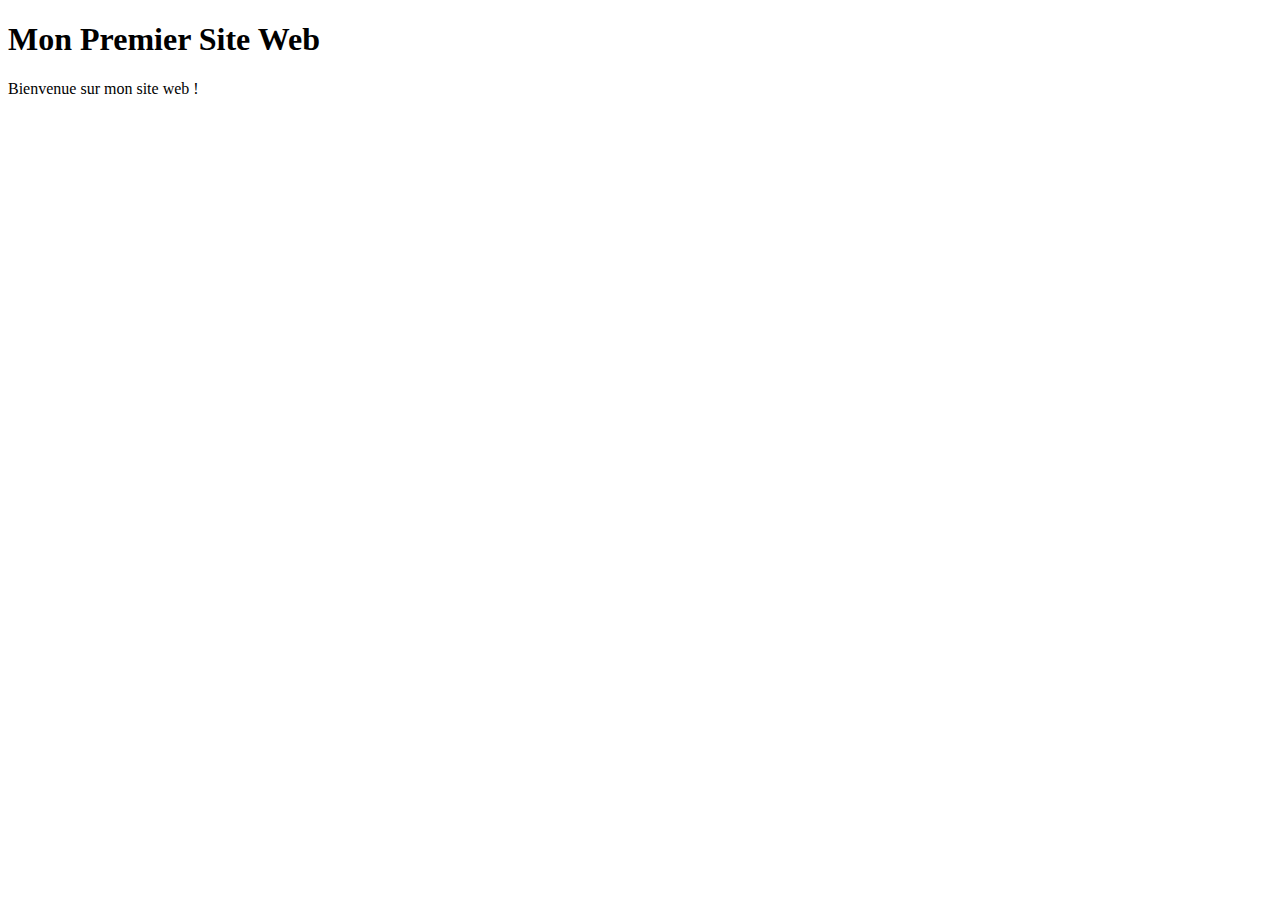
<file: Exercice1/index.html>
<!DOCTYPE html>
<html lang="en">
  <head>
    <meta charset="UTF-8" />
    <meta name="viewport" content="width=device-width, initial-scale=1.0" />
    <title>Mon Premier Site Web</title>
  </head>
  <body>
    <header>
      <h1>Mon Premier Site Web</h1>
    </header>
    <main>
      <p>Bienvenue sur mon site web !</p>
    </main>
  </body>
</html>
</file>
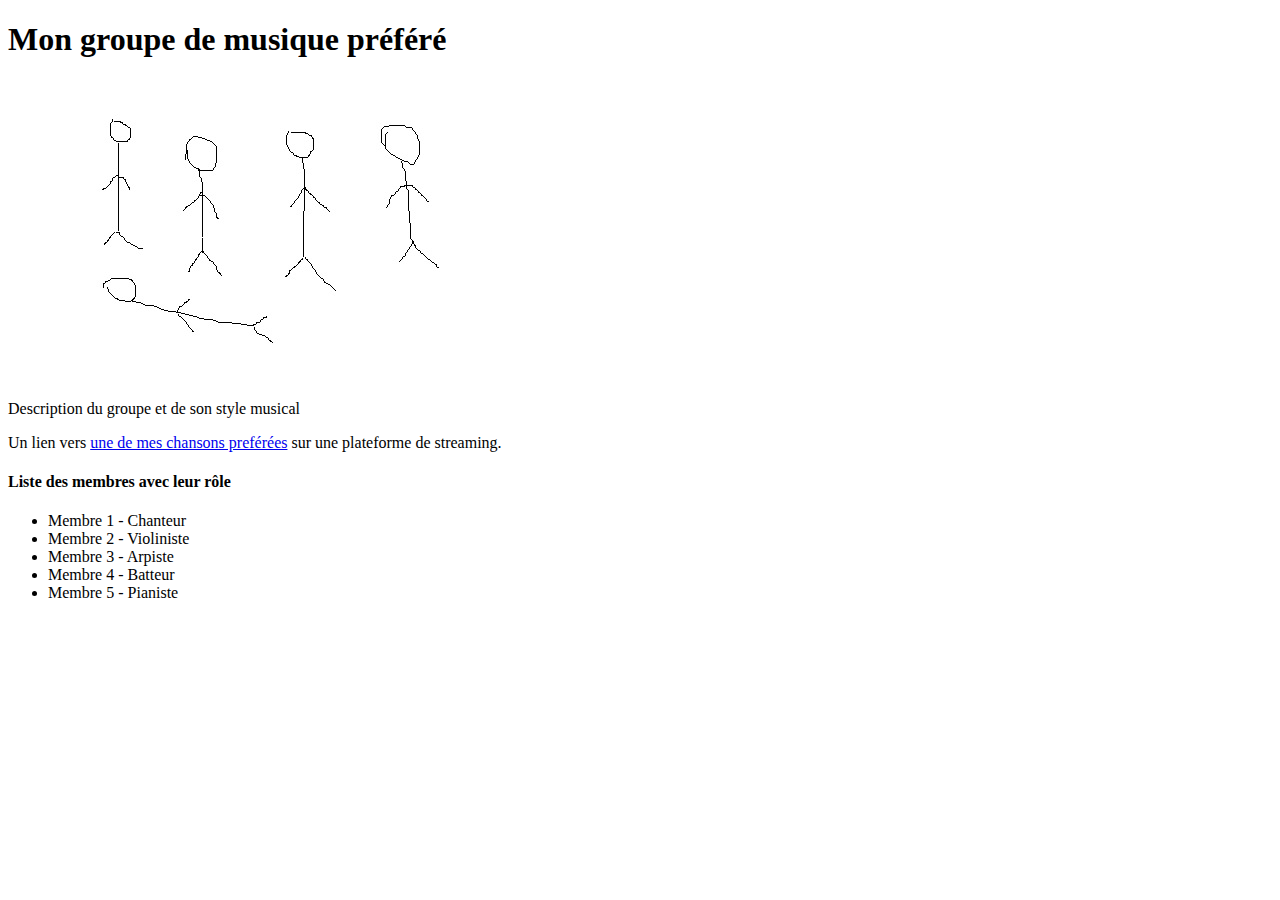
<file: Exercice2/index.html>
<!DOCTYPE html>
<html lang="en">
  <head>
    <meta charset="UTF-8" />
    <meta name="viewport" content="width=device-width, initial-scale=1.0" />
    <title>Mon groupe de musique préféré</title>
  </head>
  <body>
    <header>
      <h1>Mon groupe de musique préféré</h1>
    </header>
    <main>
      <section>
        <figure>
          <img src="./group-photo.jpg" alt="Image du groupe de musique" />
        </figure>
        <div>
          <p>Description du groupe et de son style musical</p>
        </div>
        <div>
          Un lien vers
          <a
            href="https://www.youtube.com/watch?v=dQw4w9WgXcQ&pp=ygUIcmlja3JvbGw%3D"
            >une de mes chansons preférées</a
          >
          sur une plateforme de streaming.
        </div>
      </section>
      <section>
        <h4>Liste des membres avec leur rôle</h4>
        <ul>
          <li>Membre 1 - Chanteur</li>
          <li>Membre 2 - Violiniste</li>
          <li>Membre 3 - Arpiste</li>
          <li>Membre 4 - Batteur</li>
          <li>Membre 5 - Pianiste</li>
        </ul>
      </section>
    </main>
  </body>
</html>
</file>
